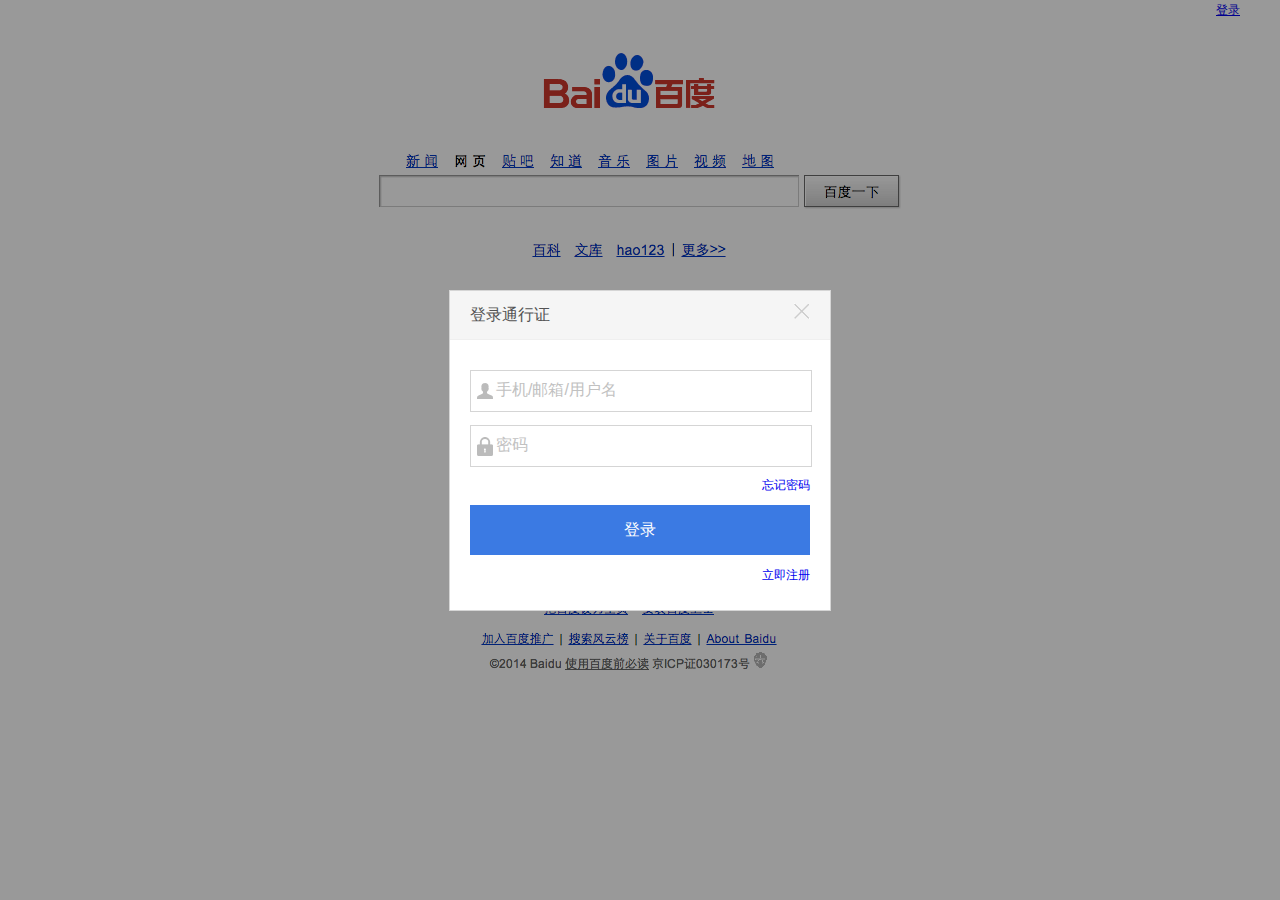
<file: sencond/baidushouye/index.html>
<!DOCTYPE html>
<html>
<head>

<meta http-equiv="Content-Type" content="text/html; charset=utf-8" />

<title>登录拖拽效果</title>

<style type="text/css">
	
	body{background: url(images/baidu_demo.png) #fff top center no-repeat;padding: 0px;margin: 0px;font-size: 12px;font-family: "微软雅黑";}

	.link{text-align: right;line-height: 20px;padding-right: 40px;}
	
	.ui-dialog{ 
		width: 380px;height: auto;display: none;
		position: absolute;z-index: 9000;
		top: 0px;left: 0px;
		border: 1px solid #D5D5D5;background: #fff;
	}

	.ui-dialog a{text-decoration: none;}

	.ui-dialog-title{
		height: 48px;line-height: 48px; padding:0px 20px;color: #535353;font-size: 16px;
		border-bottom: 1px solid #efefef;background: #f5f5f5;
		cursor: move;
		user-select:none;
	}
	.ui-dialog-closebutton{
		width: 16px;height: 16px;display: block;
		position: absolute;top: 12px;right: 20px;
		background: url(images/close_def.png) no-repeat;cursor: pointer;

	}
	.ui-dialog-closebutton:hover{background:url(images/close_hov.png);}

	.ui-dialog-content{
		padding: 15px 20px;
	}
	.ui-dialog-pt15{
		padding-top: 15px;
	}
	.ui-dialog-l40{
		height: 40px;line-height: 40px;
		text-align: right;
	}

	.ui-dialog-input{
		width: 100%;height: 40px;
		margin: 0px;padding:0px;
		border: 1px solid #d5d5d5;
		font-size: 16px;color: #c1c1c1;
		text-indent: 25px;
		outline: none;
	}
	.ui-dialog-input-username{
		background: url(images/input_username.png) no-repeat 2px ;
	}

	.ui-dialog-input-password{
		background: url(images/input_password.png) no-repeat 2px ;
	}
	.ui-dialog-submit{
		width: 100%;height: 50px;background: #3b7ae3;border:none;font-size: 16px;color: #fff;
		outline: none;text-decoration: none;
		display: block;text-align: center;line-height: 50px;
	}
	.ui-dialog-submit:hover{
		background: #3f81b0;
	}

	.ui-mask{ 
		width: 100%;height:100%;background: #000;
		position: absolute;top: 0px;height: 0px;z-index: 8000;
		opacity:0.4; filter: Alpha(opacity=40);
	}
</style>
</head>
<body >

<div class="link">
	<a href="javascript:showDialog();">登录</a>
</div>
<div class="ui-mask" id="mask" onselectstart="return false"></div>

<div class="ui-dialog" id="dialogMove" onselectstart='return false;'>
	<div class="ui-dialog-title" id="dialogDrag"  onselectstart="return false;" >
		
		登录通行证

		<a class="ui-dialog-closebutton" href="javascript:hideDialog();"></a>

	</div>
	<div class="ui-dialog-content">
		<div class="ui-dialog-l40 ui-dialog-pt15">
			<input class="ui-dialog-input ui-dialog-input-username" type="input" value="手机/邮箱/用户名" />
		</div>
		<div class="ui-dialog-l40 ui-dialog-pt15">
			<input class="ui-dialog-input ui-dialog-input-password" type="input" value="密码" />
		</div>
		<div class="ui-dialog-l40">
			<a href="#">忘记密码</a>
		</div>
		<div>
			<a class="ui-dialog-submit" href="#" >登录</a>
		</div>
		<div class="ui-dialog-l40">
			<a href="#">立即注册</a>
		</div>
	</div>
</div>


<script type="text/javascript">

	var dialogInstace , onMoveStartId , mousePos = {x:0,y:0};	//	用于记录当前可拖拽的对象
	
	// var zIndex = 9000;

	//	获取元素对象	
	function g(id){return document.getElementById(id);}

	//	自动居中元素（el = Element）
	function autoCenter( el ){
		//可视区域的宽
		var bodyW = document.documentElement.clientWidth;
		//可视区域的高	
		var bodyH = document.documentElement.clientHeight;
		//登录浮层的宽高
		var elW = el.offsetWidth;
		var elH = el.offsetHeight;

		//自动居中
		el.style.left = (bodyW-elW)/2 + 'px';
		el.style.top = (bodyH-elH)/2 + 'px';
		
	}

	//	自动扩展元素到全部显示区域
	function fillToBody( el ){
		el.style.width  = document.documentElement.clientWidth  +'px';
		el.style.height = document.documentElement.clientHeight + 'px';
	}

	//	Dialog实例化的方法
	function Dialog( dragId , moveId ){

		var instace = {} ;

		instace.dragElement  = g(dragId);	//	允许执行 拖拽操作 的元素
		instace.moveElement  = g(moveId);	//	拖拽操作时，移动的元素

		instace.mouseOffsetLeft = 0;			//	拖拽操作时，移动元素的起始 X 点
		instace.mouseOffsetTop = 0;			//	拖拽操作时，移动元素的起始 Y 点

		instace.dragElement.addEventListener('mousedown',function(e){

			var e = e || window.event;

			dialogInstace = instace;
			instace.mouseOffsetLeft = e.pageX - instace.moveElement.offsetLeft ;
			instace.mouseOffsetTop  = e.pageY - instace.moveElement.offsetTop ;
			
			onMoveStartId = setInterval(onMoveStart,10);
			return false;
			// instace.moveElement.style.zIndex = zIndex ++;
		})

		return instace;
	}

	//	在页面中侦听 鼠标弹起事件
	document.onmouseup = function(e){
		dialogInstace = false;
		clearInterval(onMoveStartId);
	}
	document.onmousemove = function( e ){
		var e = window.event || e;
		mousePos.x = e.clientX;
		mousePos.y = e.clientY;
		

		e.stopPropagation && e.stopPropagation();
		e.cancelBubble = true;
		e = this.originalEvent;
        e && ( e.preventDefault ? e.preventDefault() : e.returnValue = false );

        document.body.style.MozUserSelect = 'none';
	}	

	function onMoveStart(){


		var instace = dialogInstace;
	    if (instace) {
	    	
	    	var maxX = document.documentElement.clientWidth -  instace.moveElement.offsetWidth;
	    	var maxY = document.documentElement.clientHeight - instace.moveElement.offsetHeight ;

			instace.moveElement.style.left = Math.min( Math.max( ( mousePos.x - instace.mouseOffsetLeft) , 0 ) , maxX) + "px";
			instace.moveElement.style.top  = Math.min( Math.max( ( mousePos.y - instace.mouseOffsetTop ) , 0 ) , maxY) + "px";

	    }

	}


	


	//	重新调整对话框的位置和遮罩，并且展现
	function showDialog(){
		g('dialogMove').style.display = 'block';
		g('mask').style.display = 'block';
		autoCenter( g('dialogMove') );
		fillToBody( g('mask') );
	}

	//	关闭对话框
	function hideDialog(){
		g('dialogMove').style.display = 'none';
		g('mask').style.display = 'none';
	}

	//	侦听浏览器窗口大小变化
	window.onresize = showDialog;

	Dialog('dialogDrag','dialogMove');
	showDialog();

</script>
</body>
</html>
</file>
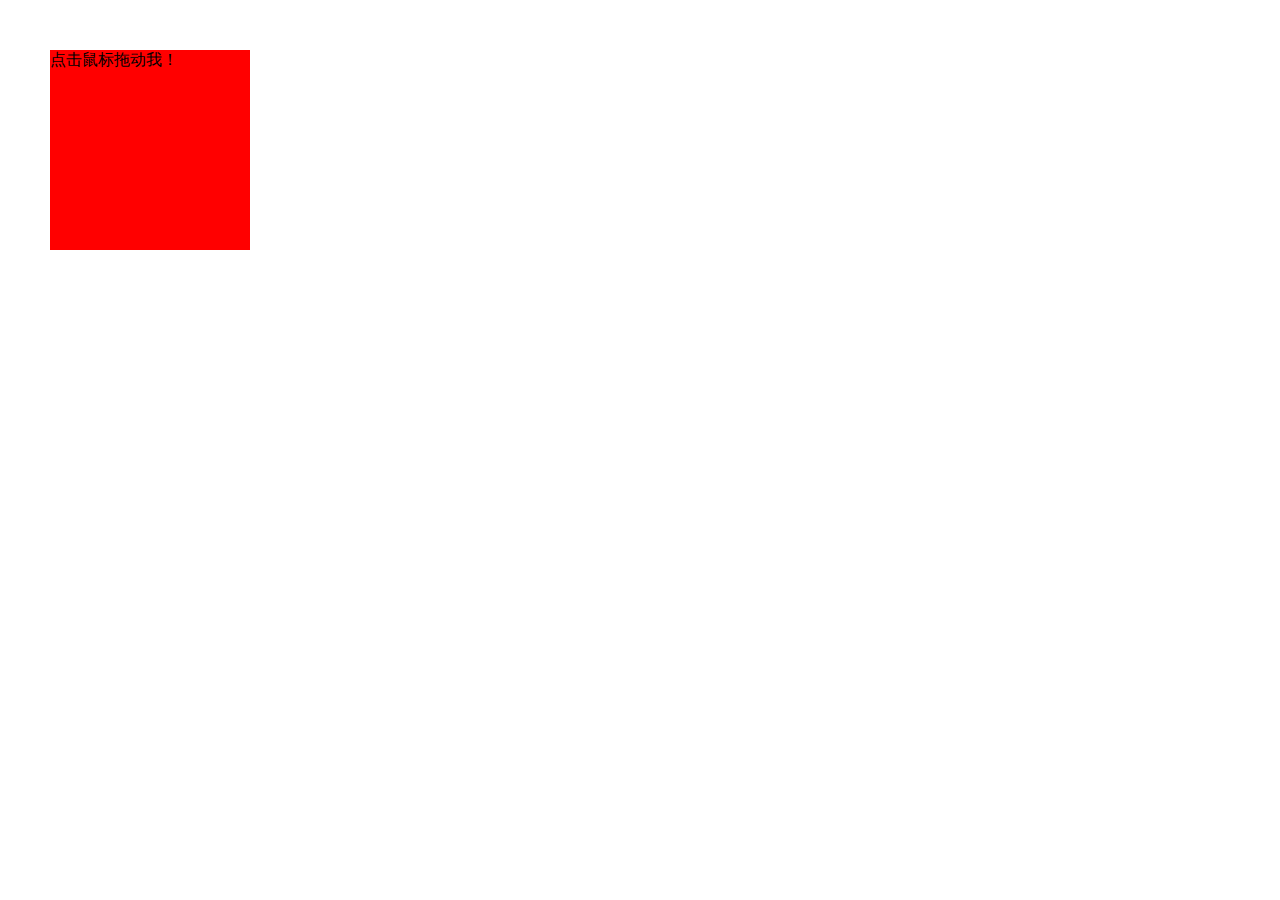
<file: sencond/renyituozhuai/index.html>
<!DOCTYPE html>
<html>
<head lang="en">
    <meta charset="UTF-8">
    <title></title>
    <style type="text/css">
        #div1 {
            width:200px; height: 200px; position:absolute;
            left: 50px; top: 50px; background-color: red;
        }
        #haha {
            position:absolute; left:300px; top:300px;
            background-color: blue; width:200px; height: 200px;
        }

    </style>

    <script type="text/javascript">
        window.onload = function() {
            var obj = createDraggableObject();
        
            obj.init($('div1'));
        
        };
    </script>

</head>
<body>
    <div id="div1">点击鼠标拖动我！</div>
   


    <script type="text/javascript">

function $(id) {
    return document.getElementById(id);
}


function createDraggableObject() {
    return {
        obj: null, left: 0, top: 0,
        oldX: 0, oldY: 0, isMouseLeftButtonDown: false,
        init: function (obj) {
            this.obj = obj;
            var that = this;
            this.obj.onmousedown = function (args) {
                var evt = args || event;
                this.style.zIndex = 1;
                that.isMouseLeftButtonDown = true;
                that.oldX = evt.clientX;
                that.oldY = evt.clientY;
                if (this.currentStyle) {
                    that.left = parseInt(this.currentStyle.left);
                    that.top = parseInt(this.currentStyle.top);
                }
                else {
                    var divStyle = document.defaultView.getComputedStyle(this, null);
                    that.left = parseInt(divStyle.left);
                    that.top = parseInt(divStyle.top);
                }
            };
            this.obj.onmousemove = function (args) {
                that.move(args || event);
            };
            this.obj.onmouseup = function () {
                that.isMouseLeftButtonDown = false;
                this.style.zIndex = 0;
            };
        },
        move: function (evt) {
            if (this.isMouseLeftButtonDown) {
                var dx = parseInt(evt.clientX - this.oldX);
                var dy = parseInt(evt.clientY - this.oldY);
                this.obj.style.left = (this.left + dx) + 'px';
                this.obj.style.top = (this.top + dy) + 'px';
            }
        }
    };
}
    </script>
</body>
</html>
</file>
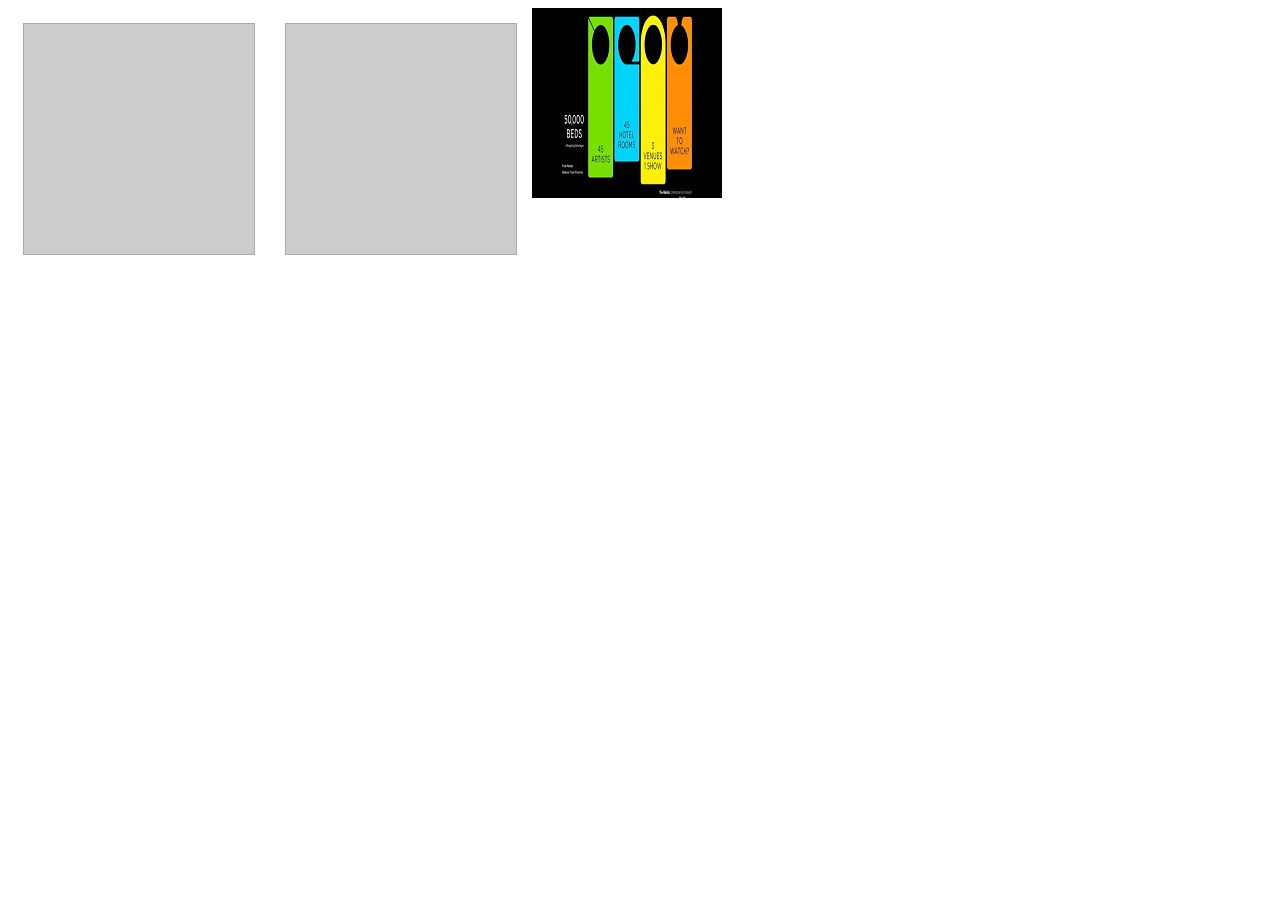
<file: sencond/zhidingtuozhuai/index.html>
<!DOCTYPE HTML>
<html>
<head>
<style type="text/css">
#div1, #div2{
	float:left; 
	width:200px; 
	height:200px; 
	margin:15px;
	padding:15px;
	border:1px solid #aaaaaa;
	background: #CCC;
}
</style>
<script type="text/javascript">
function allowDrop(ev){
	ev.preventDefault();
}

function drag(ev){
	ev.dataTransfer.setData("Text",ev.target.id);
}

function drop(ev){
	ev.preventDefault();
	var data=ev.dataTransfer.getData("Text");
	ev.target.appendChild(document.getElementById(data));
}
</script>
</head>
<body>

	<div id="div1" ondrop="drop(event)" ondragover="allowDrop(event)"></div>
	<div id="div2" ondrop="drop(event)" ondragover="allowDrop(event)"></div>
	<img src="10.jpg" draggable="true" ondragstart="drag(event)" id="drag1" />

</body>
</html>
</file>
